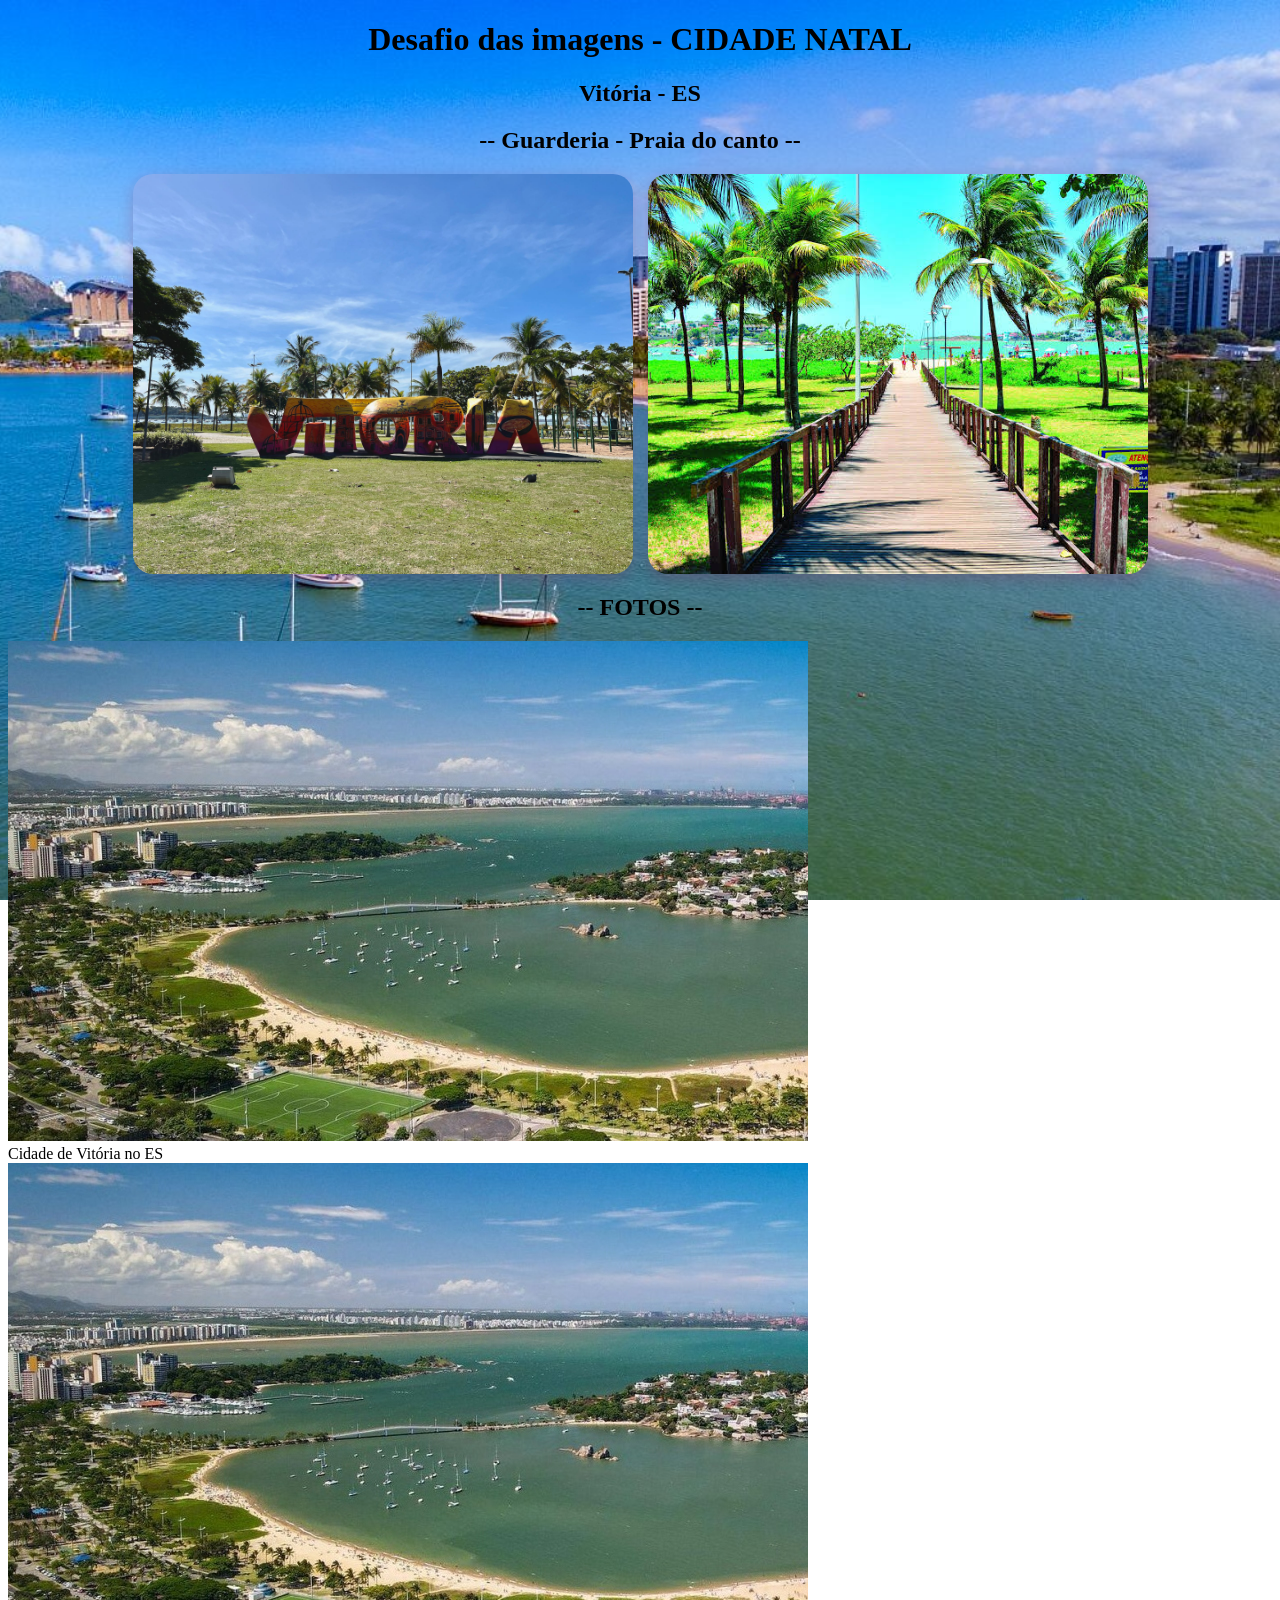
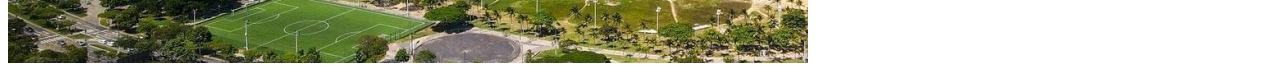
<file: aula-lab-02/index.html>
<!DOCTYPE html>
<html lang="en">
<head>
    <meta charset="UTF-8">
    <meta name="viewport" content="width=device-width, initial-scale=1.0">
    <link rel="shortvut icon" href="https://www.flaticon.com/free-icon/cross_3004375"
    type="image/x-icon">
    <link rel="stylesheet" href="style.css">
    <title>Cidade Natal</title>
</head>

<body>

    <h1>Desafio das imagens - CIDADE NATAL</h1>
    <h2>Vitória - ES</h2>

    <h2>-- Guarderia - Praia do canto --</h2>

    <div class="fotos-inicio">
        <img src="./image/vitoria.jpg" alt="Apresentação">
        <img src="./image/guarderia.jpg" alt="Entrada da praia">
    </div>

    <h2>-- FOTOS --</h2>

    <picture>
        <img src="./image/cidade-vit-g.jpg" alt="Vista de cima da praia">
        <figcaption>Cidade de Vitória no ES</figcaption>
    </picture>

    <picture>
        <source media="(max-width:500px)" srcset="./image/ilha-do-frade-p.jpg">
        <img src="./image/cidade-vit-g.jpg" alt="Vista de cima da praia">
    </picture>

</body>
</html>
</file>
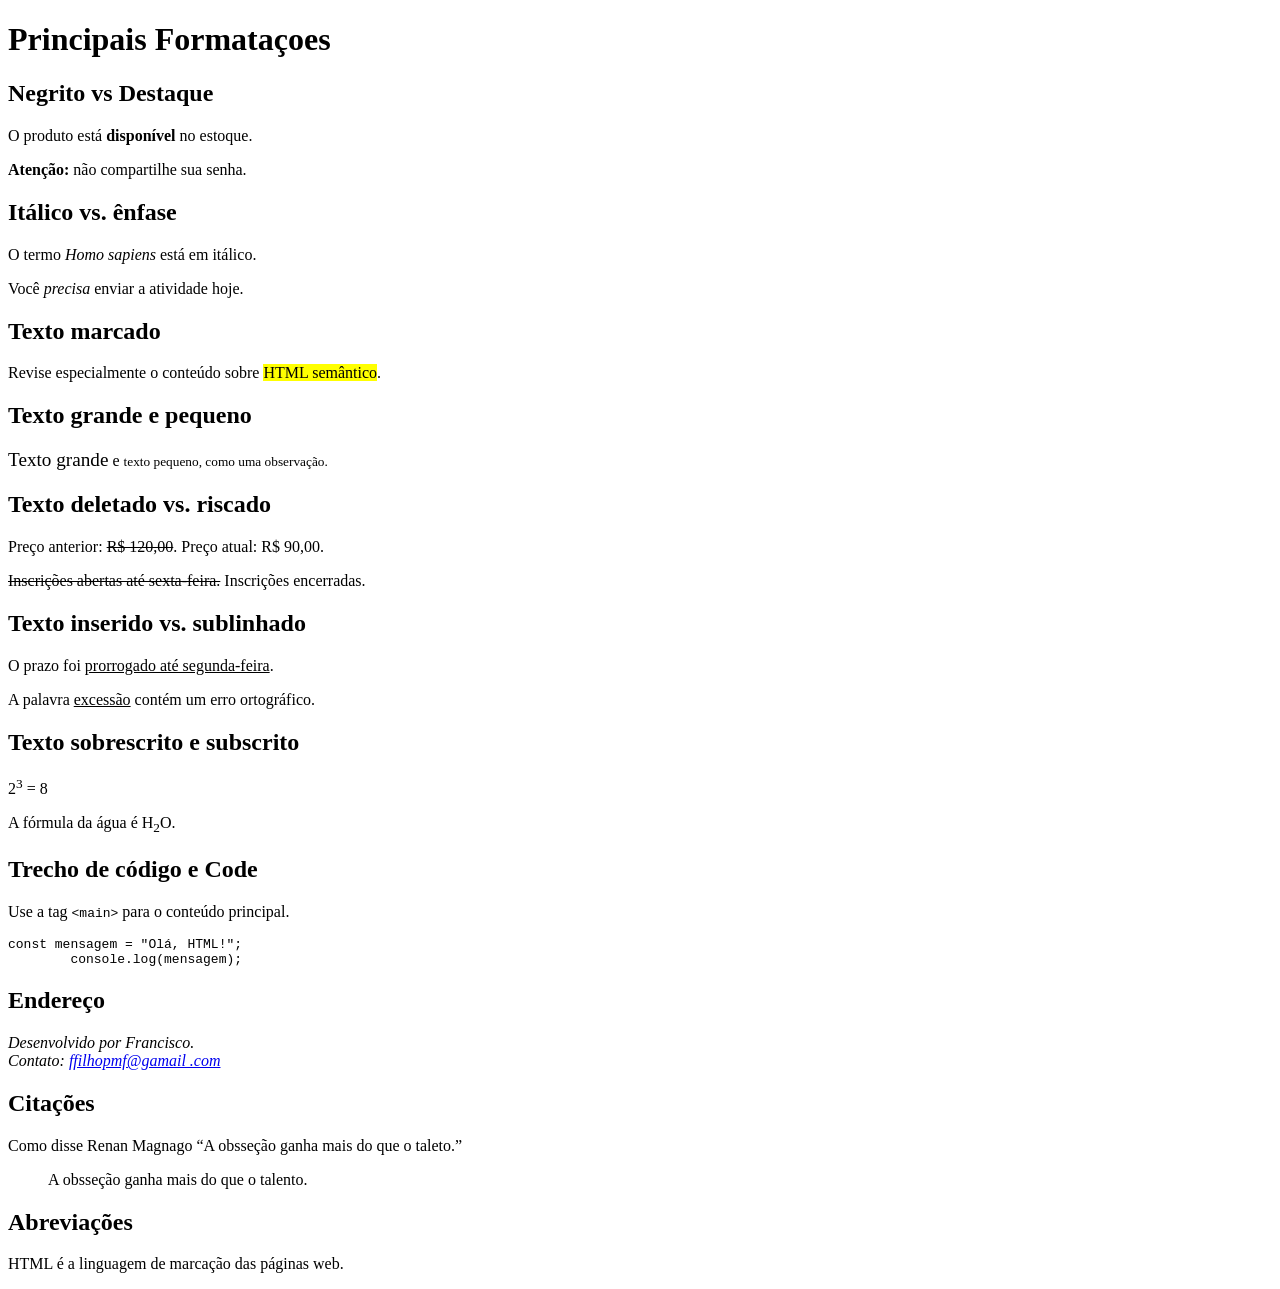
<file: aula-lab-03-exrc2/index.html>
<!DOCTYPE html>
<html lang="en">
<head>
    <meta charset="UTF-8">
    <meta name="viewport" content="width=device-width, initial-scale=1.0">
    <title>Document</title>
</head>
<body>
    <h1>Principais Formataçoes</h1>

    <h2>Negrito vs Destaque</h2>
        <p>O produto está <b>disponível</b> no estoque.</p> <!-- Apenas para dar deixar bonito -->
        <p><strong>Atenção:</strong> não compartilhe sua senha.</p> <!-- Quando algo for importante-->

    <h2>Itálico vs. ênfase</h2>
      <!-- i: itálico apenas visual; em: ênfase na leitura. -->
        <p>O termo <i>Homo sapiens</i> está em itálico.</p>
        <p>Você <em>precisa</em> enviar a atividade hoje.</p>

    <h2>Texto marcado</h2>
      <!-- mark destaca uma parte relevante no contexto. -->
        <p>Revise especialmente o conteúdo sobre <mark>HTML semântico</mark>.</p>

    <h2>Texto grande e pequeno</h2>
      <!-- big e small alteram tamanho; big está obsoleta no HTML5, então prefira CSS. -->
        <p><big>Texto grande</big> e <small>texto pequeno, como uma observação.</small></p>

    <h2>Texto deletado vs. riscado</h2>
      <!-- del indica conteúdo removido; s indica informação que deixou de ser válida. -->
        <p>Preço anterior: <del>R$ 120,00</del>. Preço atual: R$ 90,00.</p>
        <p><s>Inscrições abertas até sexta-feira.</s> Inscrições encerradas.</p>

    <h2>Texto inserido vs. sublinhado</h2>
      <!-- ins indica conteúdo acrescentado; u representa anotação não textual, como erro ortográfico. -->
        <p>O prazo foi <ins>prorrogado até segunda-feira</ins>.</p>
        <p>A palavra <u>excessão</u> contém um erro ortográfico.</p>

    <h2>Texto sobrescrito e subscrito</h2>
      <!-- sup cria sobrescrito; sub cria subscrito. -->
         <p>2<sup>3</sup> = 8</p>
        <p>A fórmula da água é H<sub>2</sub>O.</p>

    <h2>Trecho de código e Code</h2>
      <!-- code identifica código; pre preserva espaços e quebras de linha de um bloco. -->
        <p>Use a tag <code>&lt;main&gt;</code> para o conteúdo principal.</p>
        <pre><code>const mensagem = "Olá, HTML!";
        console.log(mensagem);</code></pre>

    <h2>Endereço</h2>
      <!-- address identifica dados de contato da autoria da página ou artigo. -->
        <address>
        Desenvolvido por Francisco.<br>
        Contato: <a href="mailto:ffilhopmf@gmail.com">ffilhopmf@gamail .com</a>
        </address>

    <h2>Citações</h2>
        <!-- q é uma citação curta; blockquote é usada para uma citação longa. -->
        <p>Como disse Renan Magnago <q>A obsseção ganha mais do que o taleto.</q></p>
        <blockquote>
            A obsseção ganha mais do que o talento.
        </blockquote>

    <h2>Abreviações</h2>
      <!-- abbr apresenta a forma completa ao passar o mouse ou usar leitor de tela. -->
        <p><abbr>HTML</abbr> é a linguagem de marcação das páginas web.</p>
        
</body>
</html>
</file>
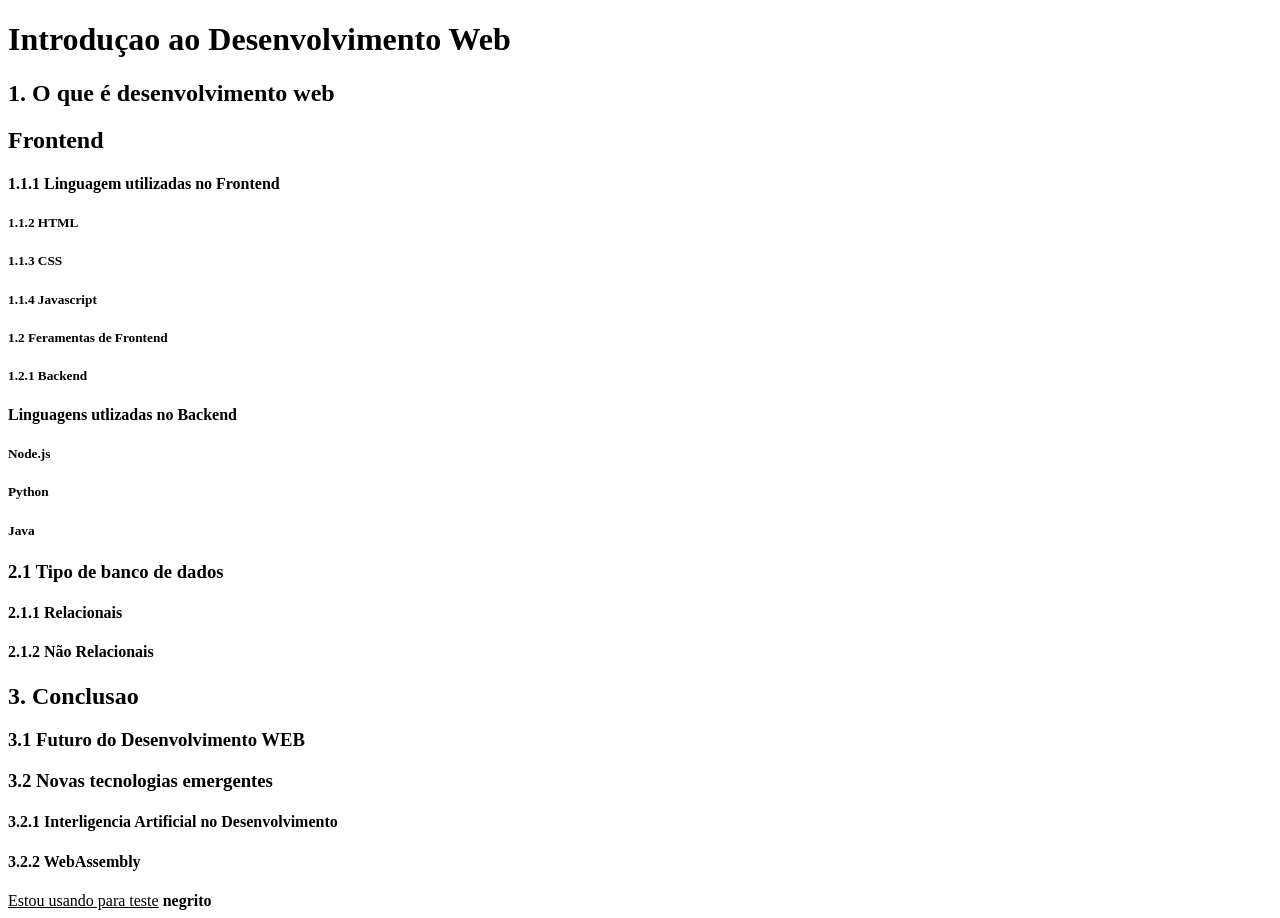
<file: aula-lab-03/index.html>
<!DOCTYPE html>
<html lang="en">
<head>
    <meta charset="UTF-8">
    <meta name="viewport" content="width=device-width, initial-scale=1.0">
    <title></title>
</head>
<body>
    <h1>Introduçao ao Desenvolvimento Web</h1>
    <h2>1. O que é desenvolvimento web</h2>
    <h2>Frontend</h2>
    <h4>1.1.1 Linguagem utilizadas no Frontend</h4>
    <h5>1.1.2 HTML</h5>
    <h5>1.1.3 CSS</h5>
    <h5>1.1.4 Javascript</h5>
    <h5>1.2 Feramentas de Frontend</h5>
    <h5>1.2.1 Backend</h5>
    <h4>Linguagens utlizadas no Backend</h4>
    <h5>Node.js</h5>
    <h5>Python</h5>
    <h5>Java</h5>
    <h3>2.1 Tipo de banco de dados</h3>
    <h4>2.1.1 Relacionais</h4>
    <h4>2.1.2 Não Relacionais</h4>
    <h2>3. Conclusao</h2>
    <h3>3.1 Futuro do Desenvolvimento WEB</h3>
    <h3>3.2 Novas tecnologias emergentes</h3>
    <h4>3.2.1 Interligencia Artificial no Desenvolvimento</h4>
    <h4>3.2.2 WebAssembly</h4>
    <u>Estou usando para teste</u>
    <b>negrito</b>

</body>
</html>
</file>
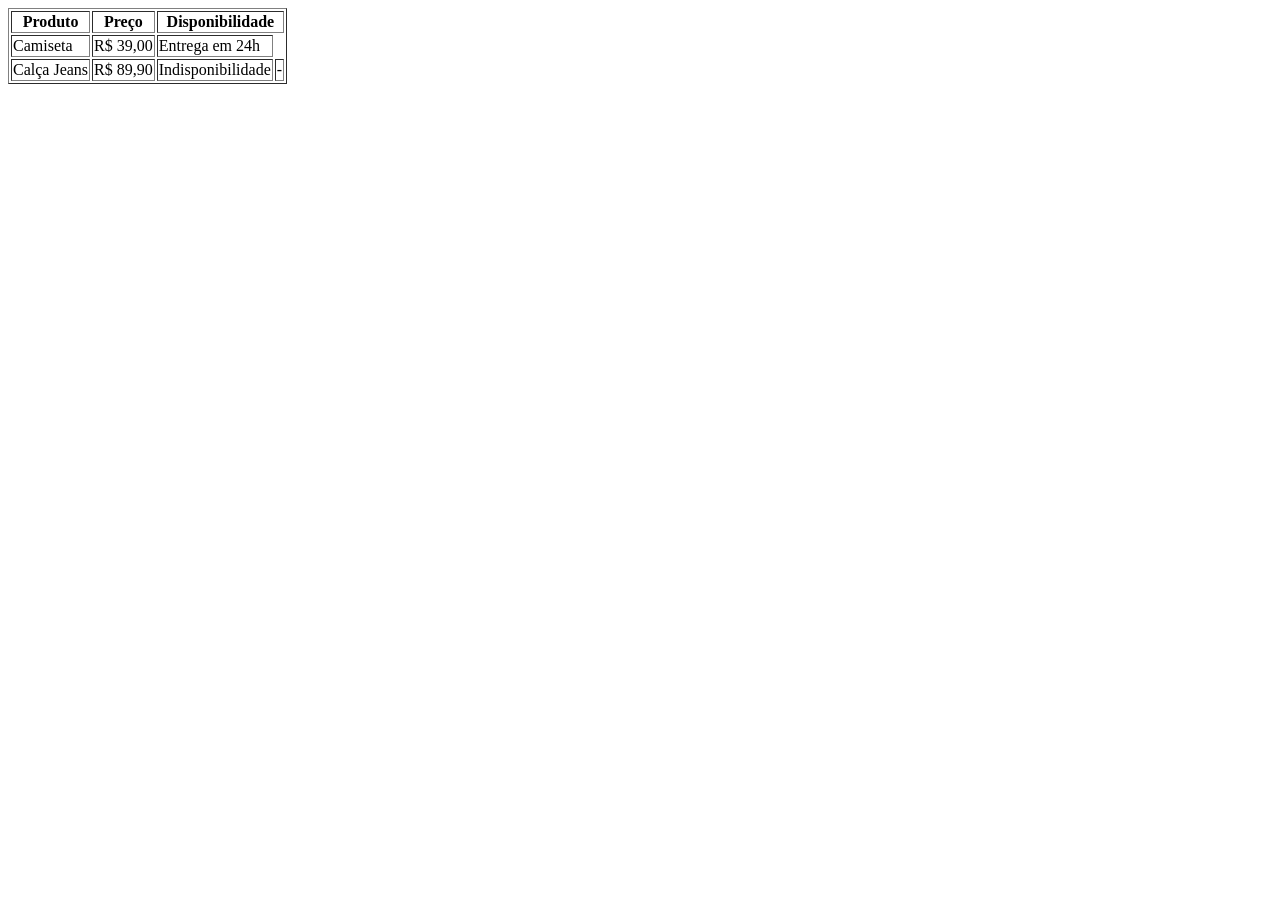
<file: tabela/index.html>
<!DOCTYPE html>
<html lang="en">

<head>
    <meta charset="UTF-8">
    <meta name="viewport" content="width=device-width, initial-scale=1.0">
    <title>Document</title>
</head>

<body>
    <table border="1">
        <thead>
            <tr>
                <th>Produto</th>
                <th>Preço</th>
                <th colspan="2">Disponibilidade</th>
            </tr>
        </thead>
        <tbody>
            <tr>
                <td>Camiseta</td>
                <td>R$ 39,00</td>
                <td>Entrega em 24h</td>
            </tr>
            <tr>
                <td>Calça Jeans</td>
                <td>R$ 89,90</td>
                <td>Indisponibilidade</td>
                <td>-</td>

            </tr>
        </tbody>
        <tfloot></tfloot>
    </table>
</body>

</html>
</file>
<file: aula-lab-02/style.css>
body {
    background-image: url("./image/vista-guarderia.jpg");
    background-size: cover;
    background-position: center;
     background-repeat: no-repeat;
    background-attachment: fixed;
    min-height: 100vh;
}

h1 {
    text-align: center;
}

h2 {
    text-align: center;
}

.fotos-inicio{
    display: flex;
    gap: 15px;
    justify-content: center;
    object-fit: cover;
}

.fotos-inicio img{
    width: 500px;
    height: 400px;
    object-fit: cover;
    border-radius: 20px;
    box-shadow: 0 5px 15px rgba(150, 20, 70, 0.25);
    transition: transform 0.3s ease;
}
</file>
